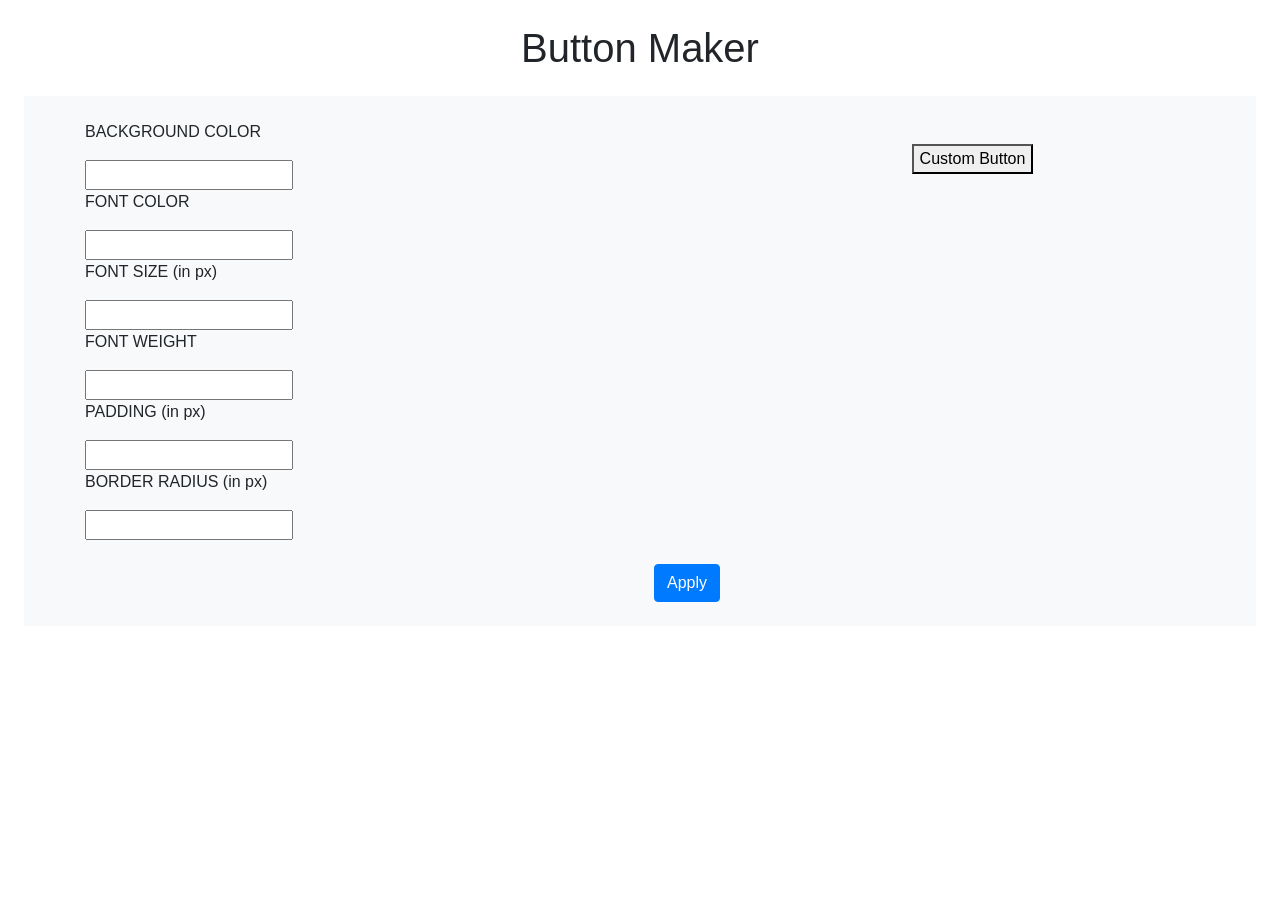
<file: Button Maker/index.html>
<!DOCTYPE html>
<html>

<head>
    <link rel="stylesheet" href="https://stackpath.bootstrapcdn.com/bootstrap/4.5.2/css/bootstrap.min.css" integrity="sha384-JcKb8q3iqJ61gNV9KGb8thSsNjpSL0n8PARn9HuZOnIxN0hoP+VmmDGMN5t9UJ0Z" crossorigin="anonymous" />
    <script src="https://code.jquery.com/jquery-3.5.1.slim.min.js" integrity="sha384-DfXdz2htPH0lsSSs5nCTpuj/zy4C+OGpamoFVy38MVBnE+IbbVYUew+OrCXaRkfj" crossorigin="anonymous"></script>
    <script src="https://cdn.jsdelivr.net/npm/popper.js@1.16.1/dist/umd/popper.min.js" integrity="sha384-9/reFTGAW83EW2RDu2S0VKaIzap3H66lZH81PoYlFhbGU+6BZp6G7niu735Sk7lN" crossorigin="anonymous"></script>
    <script src="https://stackpath.bootstrapcdn.com/bootstrap/4.5.2/js/bootstrap.min.js" integrity="sha384-B4gt1jrGC7Jh4AgTPSdUtOBvfO8shuf57BaghqFfPlYxofvL8/KUEfYiJOMMV+rV" crossorigin="anonymous"></script>
</head>

<body>
    <div class="button-maker-bg-container p-4">
        <h1 class="button-maker-heading text-center mb-4">Button Maker</h1>
        <div class="button-maker-container bg-light pt-4 pb-4">
            <div class="container">
                <div class="row">
                    <div class="col-12 col-md-7">
                        <p class="input-label">BACKGROUND COLOR</p>
                        <input class="user-input" type="text" id="bgColorInput" />
                        <p class="input-label">FONT COLOR</p>
                        <input class="user-input" type="text" id="fontColorInput" />
                        <p class="input-label">FONT SIZE (in px)</p>
                        <input class="user-input" type="text" id="fontSizeInput" />
                        <p class="input-label">FONT WEIGHT</p>
                        <input class="user-input" type="text" id="fontWeightInput" />
                        <p class="input-label">PADDING (in px)</p>
                        <input class="user-input" type="text" id="paddingInput" />
                        <p class="input-label">BORDER RADIUS (in px)</p>
                        <input class="user-input" type="text" id="borderRadiusInput" />
                        <div class="text-right mt-4">
                            <button id="applyButton" class="btn btn-primary" onclick="apply()">
                                Apply
                            </button>
                        </div>
                    </div>
                    <div class="col-12 col-md-5 mt-4 text-center">
                        <button class="custom-button" id="customButton">Custom Button</button>
                    </div>
                </div>
            </div>
        </div>
    </div>
</body>

</html>
</file>
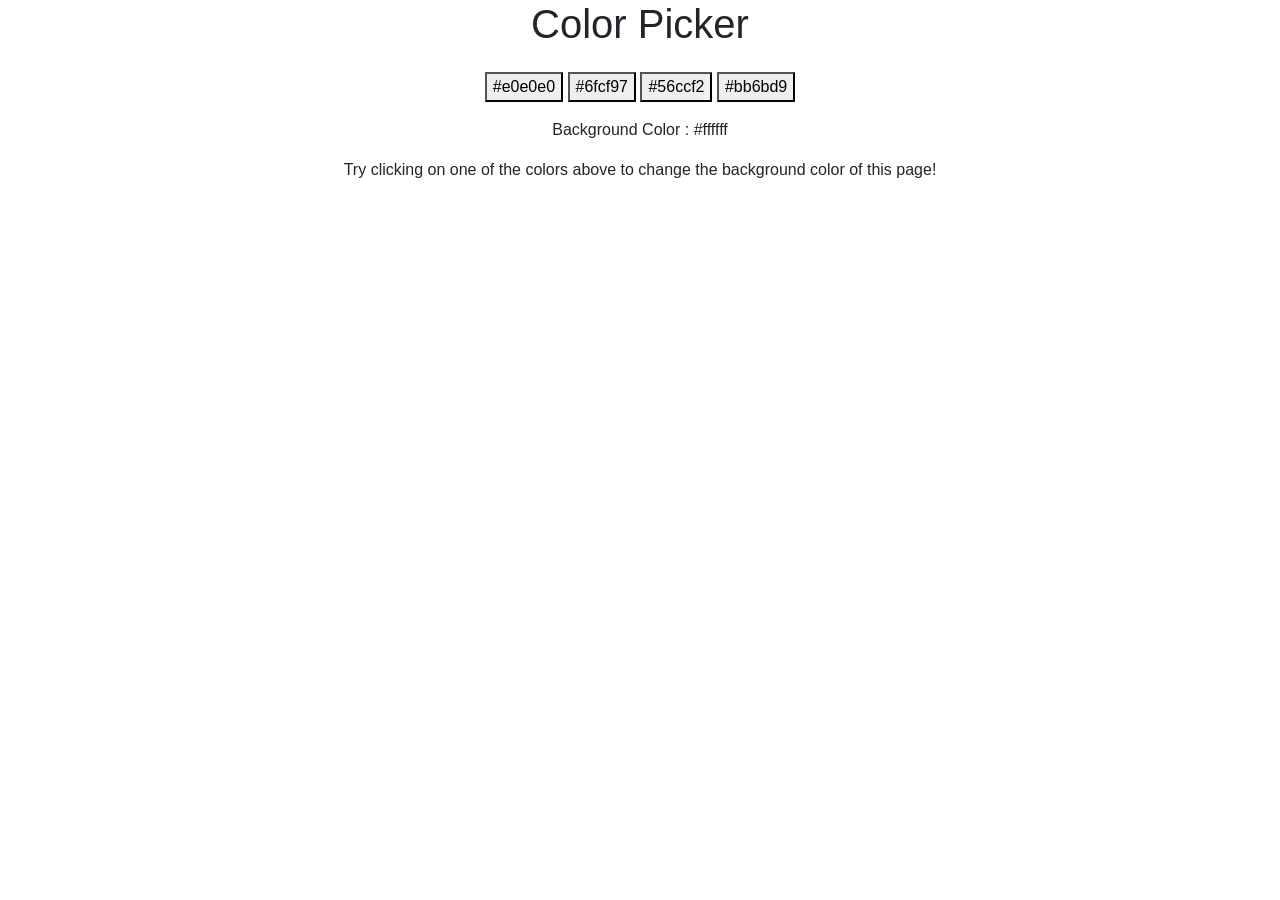
<file: Color Picker/index.html>
<!DOCTYPE html>
<html>

<head>
    <link rel="stylesheet" href="https://stackpath.bootstrapcdn.com/bootstrap/4.5.2/css/bootstrap.min.css" integrity="sha384-JcKb8q3iqJ61gNV9KGb8thSsNjpSL0n8PARn9HuZOnIxN0hoP+VmmDGMN5t9UJ0Z" crossorigin="anonymous" />
    <script src="https://code.jquery.com/jquery-3.5.1.slim.min.js" integrity="sha384-DfXdz2htPH0lsSSs5nCTpuj/zy4C+OGpamoFVy38MVBnE+IbbVYUew+OrCXaRkfj" crossorigin="anonymous"></script>
    <script src="https://cdn.jsdelivr.net/npm/popper.js@1.16.1/dist/umd/popper.min.js" integrity="sha384-9/reFTGAW83EW2RDu2S0VKaIzap3H66lZH81PoYlFhbGU+6BZp6G7niu735Sk7lN" crossorigin="anonymous"></script>
    <script src="https://stackpath.bootstrapcdn.com/bootstrap/4.5.2/js/bootstrap.min.js" integrity="sha384-B4gt1jrGC7Jh4AgTPSdUtOBvfO8shuf57BaghqFfPlYxofvL8/KUEfYiJOMMV+rV" crossorigin="anonymous"></script>
</head>

<body>
    <div class="color-picker-container d-flex flex-column justify-content-center text-center" id="colorPickerContainer">
        <h1 class="color-picker-heading">Color Picker</h1>
        <div class="mt-3 mb-3">
            <button class="button button-1" id="button1" onclick="onClicking1()">#e0e0e0</button>
            <button class="button button-2" id="button2" onclick="onClicking2()">#6fcf97</button>
            <button class="button button-3" id="button3" onclick="onClicking3()">#56ccf2</button>
            <button class="button button-4" id="button4" onclick="onClicking4()">#bb6bd9</button>
        </div>
        <p class="selected-color-text">Background Color : <span class="selected-color-hex-code" id="selectedColorHexCode">#ffffff</span></p>
        <p class="color-picker-instruction">Try clicking on one of the colors above to change the background color of this page!</p>
    </div>
</body>

</html>
</file>
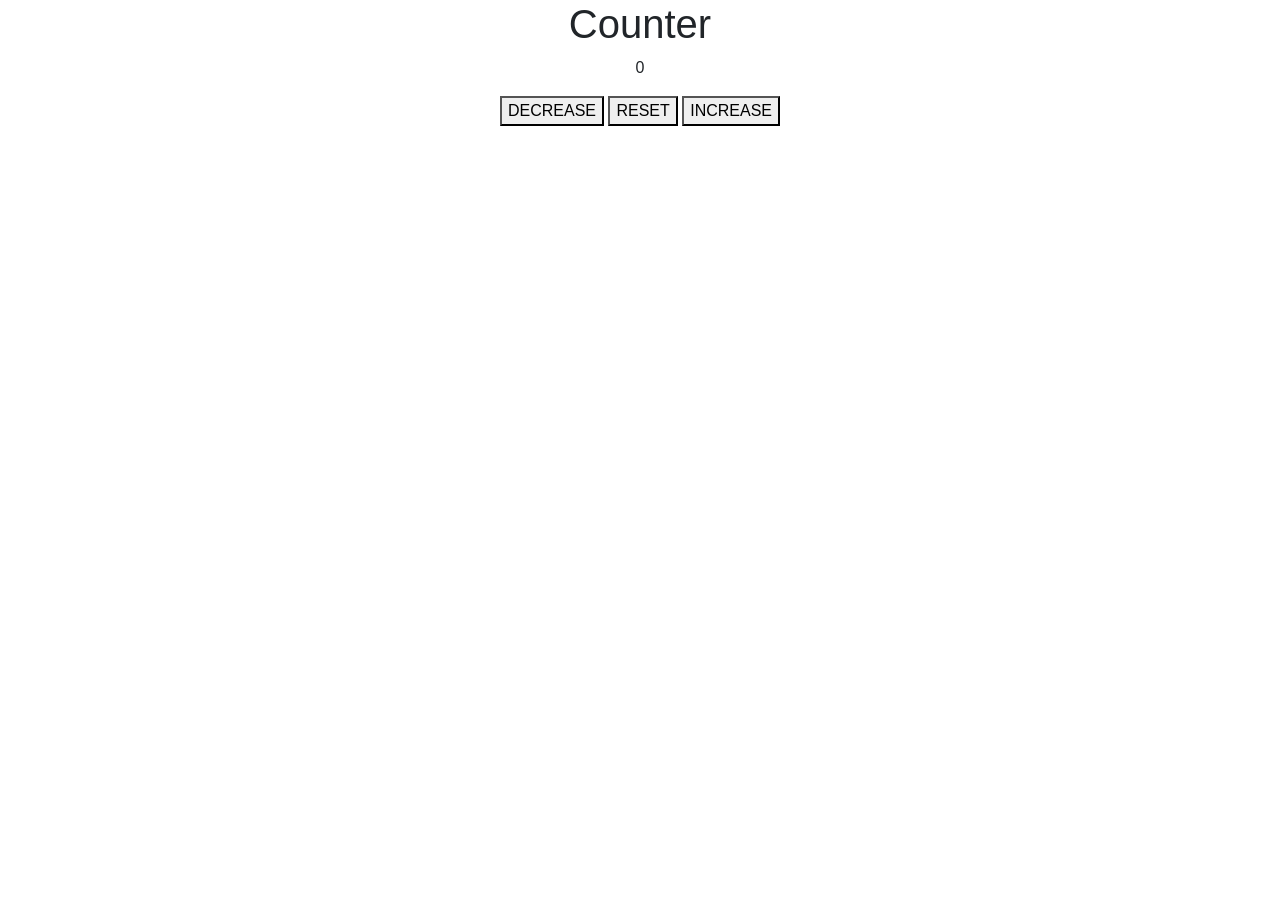
<file: CounterApp/index.html>
<!DOCTYPE html>
<html>
  <head>
    <link rel="stylesheet" href="https://stackpath.bootstrapcdn.com/bootstrap/4.5.2/css/bootstrap.min.css" integrity="sha384-JcKb8q3iqJ61gNV9KGb8thSsNjpSL0n8PARn9HuZOnIxN0hoP+VmmDGMN5t9UJ0Z" crossorigin="anonymous" />
    <script src="https://code.jquery.com/jquery-3.5.1.slim.min.js" integrity="sha384-DfXdz2htPH0lsSSs5nCTpuj/zy4C+OGpamoFVy38MVBnE+IbbVYUew+OrCXaRkfj" crossorigin="anonymous"></script>
    <script src="https://cdn.jsdelivr.net/npm/popper.js@1.16.1/dist/umd/popper.min.js" integrity="sha384-9/reFTGAW83EW2RDu2S0VKaIzap3H66lZH81PoYlFhbGU+6BZp6G7niu735Sk7lN" crossorigin="anonymous"></script>
    <script src="https://stackpath.bootstrapcdn.com/bootstrap/4.5.2/js/bootstrap.min.js" integrity="sha384-B4gt1jrGC7Jh4AgTPSdUtOBvfO8shuf57BaghqFfPlYxofvL8/KUEfYiJOMMV+rV" crossorigin="anonymous"></script>
  </head>
  <body>
    <div class="bg-container text-center d-flex flex-column justify-content-center">
      <h1 class="counter-heading">Counter</h1>
      <p id="counterValue" class="counter-value">0</p>
      <div>
        <button onClick="onDecrement()" class="button">DECREASE</button>
        <button onClick="onReset()" class="button">RESET</button>
        <button onClick="onIncrement()" class="button">INCREASE</button>
      </div>
    </div>
  </body>
</html>
</file>
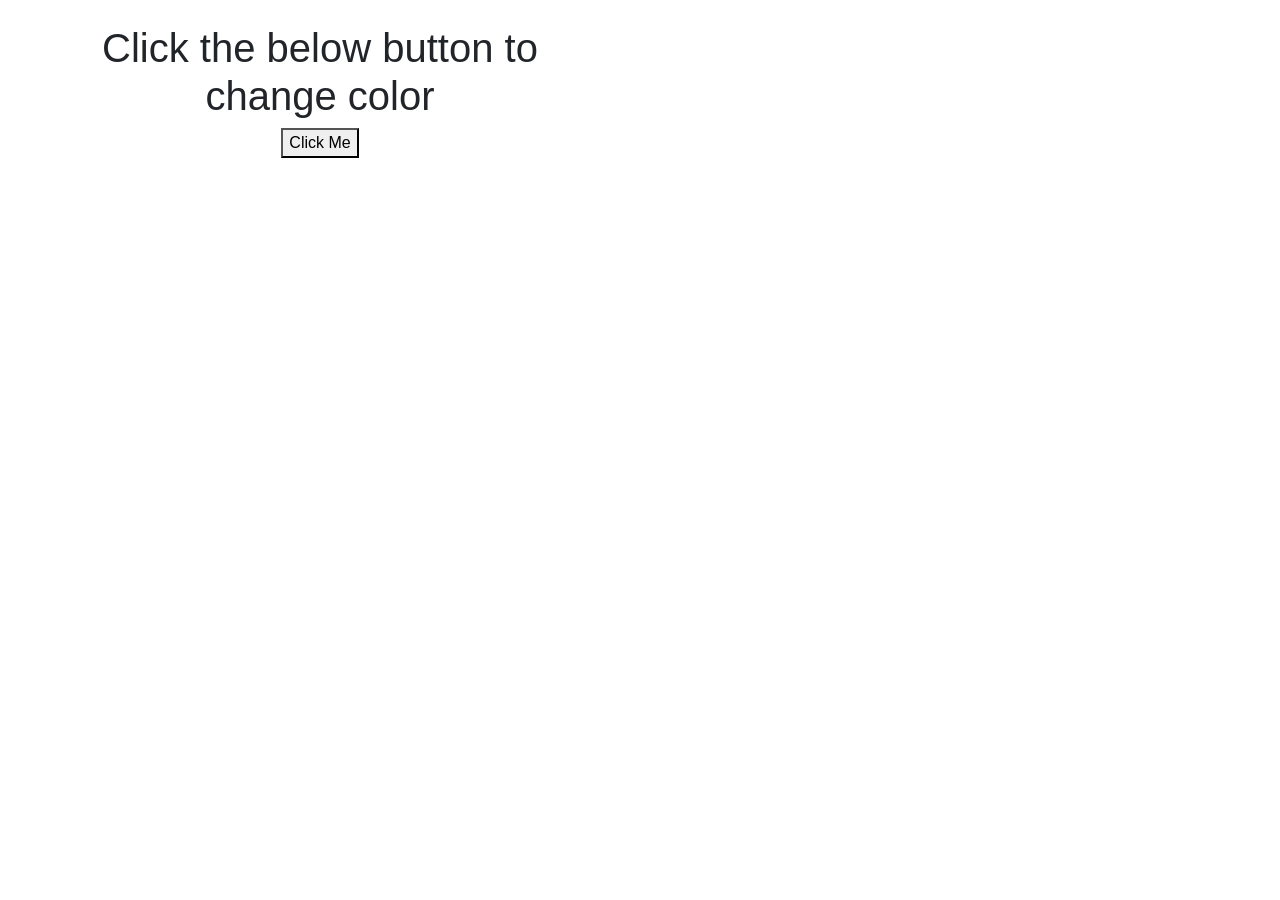
<file: Random Color Generator/index.html>
<!DOCTYPE html>
<html>

<head>
    <link rel="stylesheet" href="https://stackpath.bootstrapcdn.com/bootstrap/4.5.2/css/bootstrap.min.css" integrity="sha384-JcKb8q3iqJ61gNV9KGb8thSsNjpSL0n8PARn9HuZOnIxN0hoP+VmmDGMN5t9UJ0Z" crossorigin="anonymous" />
    <script src="https://code.jquery.com/jquery-3.5.1.slim.min.js" integrity="sha384-DfXdz2htPH0lsSSs5nCTpuj/zy4C+OGpamoFVy38MVBnE+IbbVYUew+OrCXaRkfj" crossorigin="anonymous"></script>
    <script src="https://cdn.jsdelivr.net/npm/popper.js@1.16.1/dist/umd/popper.min.js" integrity="sha384-9/reFTGAW83EW2RDu2S0VKaIzap3H66lZH81PoYlFhbGU+6BZp6G7niu735Sk7lN" crossorigin="anonymous"></script>
    <script src="https://stackpath.bootstrapcdn.com/bootstrap/4.5.2/js/bootstrap.min.js" integrity="sha384-B4gt1jrGC7Jh4AgTPSdUtOBvfO8shuf57BaghqFfPlYxofvL8/KUEfYiJOMMV+rV" crossorigin="anonymous"></script>
</head>

<body>
    <div class="container-fluid">
        <div class="row">
            <div class="col-12 col-md-6 d-flex flex-column justify-content-center">
                <div class="text-center p-4">
                    <h1 class="instruction">Click the below button to change color</h1>
                    <button class="button" id="button" onclick="changeColor()">Click Me</button>
                </div>
            </div>
            <div class="col-12 col-md-6 bg-container" id="bgContainer"></div>
        </div>
    </div>
</body>

</html>
</file>
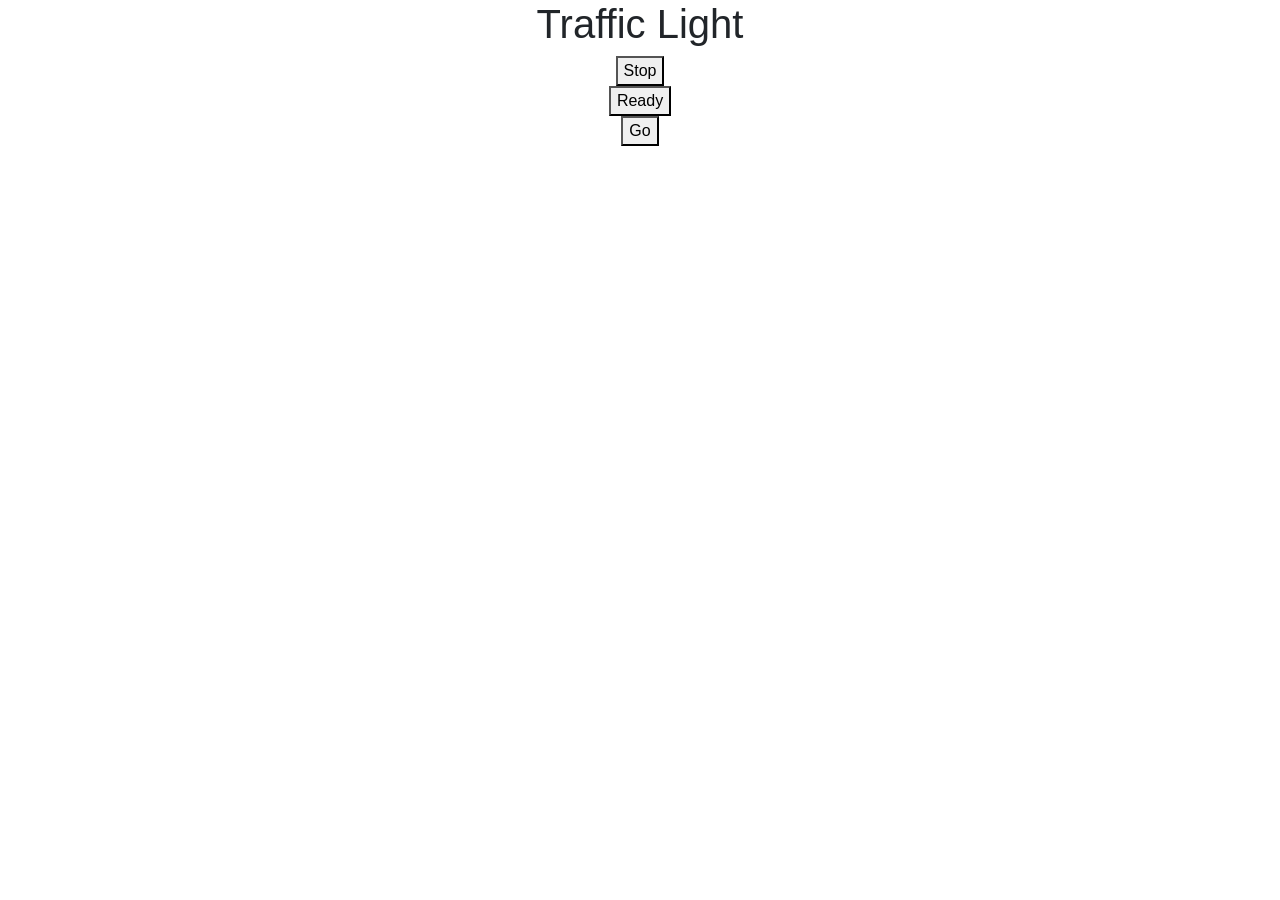
<file: Traffic Light/index.html>
<!DOCTYPE html>
<html>

<head>
    <link rel="stylesheet" href="https://stackpath.bootstrapcdn.com/bootstrap/4.5.2/css/bootstrap.min.css" integrity="sha384-JcKb8q3iqJ61gNV9KGb8thSsNjpSL0n8PARn9HuZOnIxN0hoP+VmmDGMN5t9UJ0Z" crossorigin="anonymous" />
    <script src="https://code.jquery.com/jquery-3.5.1.slim.min.js" integrity="sha384-DfXdz2htPH0lsSSs5nCTpuj/zy4C+OGpamoFVy38MVBnE+IbbVYUew+OrCXaRkfj" crossorigin="anonymous"></script>
    <script src="https://cdn.jsdelivr.net/npm/popper.js@1.16.1/dist/umd/popper.min.js" integrity="sha384-9/reFTGAW83EW2RDu2S0VKaIzap3H66lZH81PoYlFhbGU+6BZp6G7niu735Sk7lN" crossorigin="anonymous"></script>
    <script src="https://stackpath.bootstrapcdn.com/bootstrap/4.5.2/js/bootstrap.min.js" integrity="sha384-B4gt1jrGC7Jh4AgTPSdUtOBvfO8shuf57BaghqFfPlYxofvL8/KUEfYiJOMMV+rV" crossorigin="anonymous"></script>
</head>

<body>
    <div class="container text-center">
        <h1 class="heading">Traffic Light</h1>
        <div class="d-flex flex-row justify-content-center">
            <div class="d-flex flex-column justify-content-center align-items-center">
                <button class="button buttons" id="stopButton" onclick="stop()">Stop</button>
                <button class="button buttons" id="readyButton" onclick="ready()">Ready</button>
                <button class="button buttons" id="goButton" onclick="go()">Go</button>
            </div>
            <div class="traffic-light d-flex flex-column justify-content-center align-items-center">
                <div class="light" id="stopLight"></div>
                <div class="light" id="readyLight"></div>
                <div class="light" id="goLight"></div>
            </div>
        </div>
    </div>
</body>

</html>
</file>
